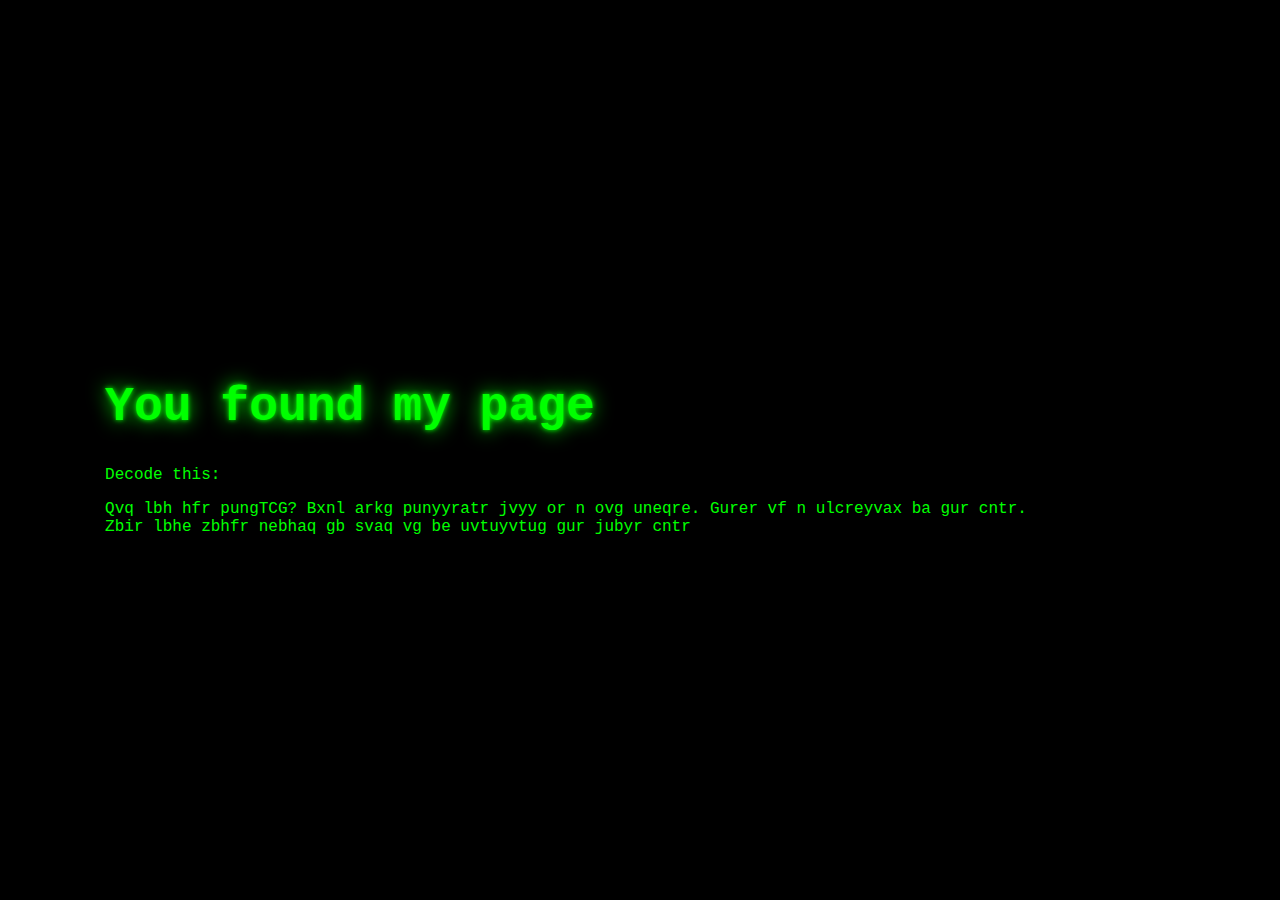
<file: hack.html>
<!DOCTYPE html>
<html lang="en">
<head>
    <meta charset="UTF-8">
    <meta name="viewport" content="width=device-width, initial-scale=1.0">
    <title>Website with Navigation</title>
    <link rel="stylesheet" href="hack.css">
</head>
<body>
    <!-- nav>
        <a href="#about">About</a>
        <a href="#career">Career</a>
        <a href="#education">Education</a>
        <a href="#contact">Contact</a>
    </nav-->

    <div class="centered">
        <h1>You found my page</h1>
        <p> Decode this:</p>
        <p> Qvq lbh hfr pungTCG? Bxnl arkg punyyratr jvyy or n ovg uneqre. Gurer vf n ulcreyvax ba gur cntr. <br> Zbir lbhe zbhfr nebhaq gb svaq vg be uvtuyvtug gur jubyr cntr</p>
    </div>
    <a href="resume.html" class="secret-link">Top Secret Link</a>
</body>
</html>
</file>
<file: hack.css>
body {
    margin: 0;
    height: 100vh;
    background-color: #000;
    color: #00ff00;
    display: flex;
    justify-content: center;
    align-items: center;
    font-family: 'Courier New', Courier, monospace;
    overflow: hidden;
  }
  
  .centered h1 {
    font-size: 3rem;
    text-shadow: 0 0 5px #00ff00, 0 0 20px #00ff00;
  }
  
  .secret-link {
    color: black;
    background-color: black;
    cursor: default;
    user-select: text;
    padding: 2px;
  }
  
  .secret-link:hover {
    color: lime; /* optional glow on hover */
  }
</file>
